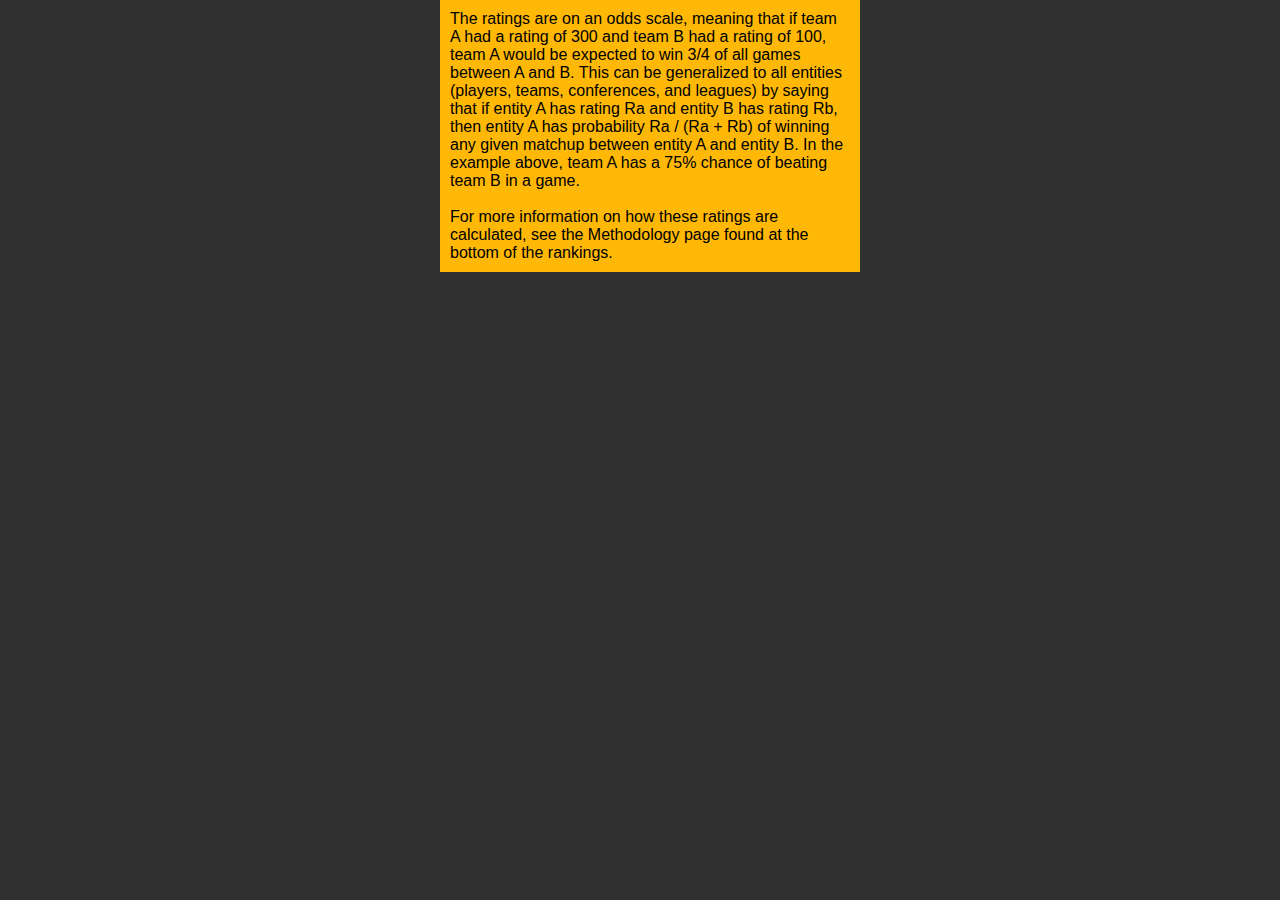
<file: public_html/about_ratings.html>
<html>
<head>
	<link rel="shortcut icon" href="icon3.png" type="image/png">
	<title>About Ratings</title>
	<!-- TODO: Meta -->
	<meta charset="UTF-8">
	<link rel="stylesheet" type="text/css" href="styles.css" />
	<script>
	  (function(i,s,o,g,r,a,m){i['GoogleAnalyticsObject']=r;i[r]=i[r]||function(){
	  (i[r].q=i[r].q||[]).push(arguments)},i[r].l=1*new Date();a=s.createElement(o),
	  m=s.getElementsByTagName(o)[0];a.async=1;a.src=g;m.parentNode.insertBefore(a,m)
	  })(window,document,'script','//www.google-analytics.com/analytics.js','ga');
	  ga('create', 'UA-48515854-1', 'mtubroomballstats.com');
	  ga('send', 'pageview');

	</script>
	<script src="scripts.js"></script>
</head>

<body>
	<div id="page_container" style="width:400px; height:100%;">
			
		<!-- Page Content -->
		<div id="page_content">
			The ratings are on an odds scale, meaning that if team A had a
			rating of 300 and team B had a rating of 100, team A would be
			expected to win 3/4 of all games between A and B. This can be
			generalized to all entities (players, teams, conferences, and
			leagues) by saying that if entity A has rating Ra and entity B has
			rating Rb, then entity A has probability Ra / (Ra + Rb) of winning
			any given matchup between entity A and entity B. In the example
			above, team A has a 75% chance of beating team B in a game.
			<br /><br />
			For more information on how these ratings are calculated, see the
			Methodology page found at the bottom of the rankings.
		</div>
	</div>
</body>

</html>
</file>
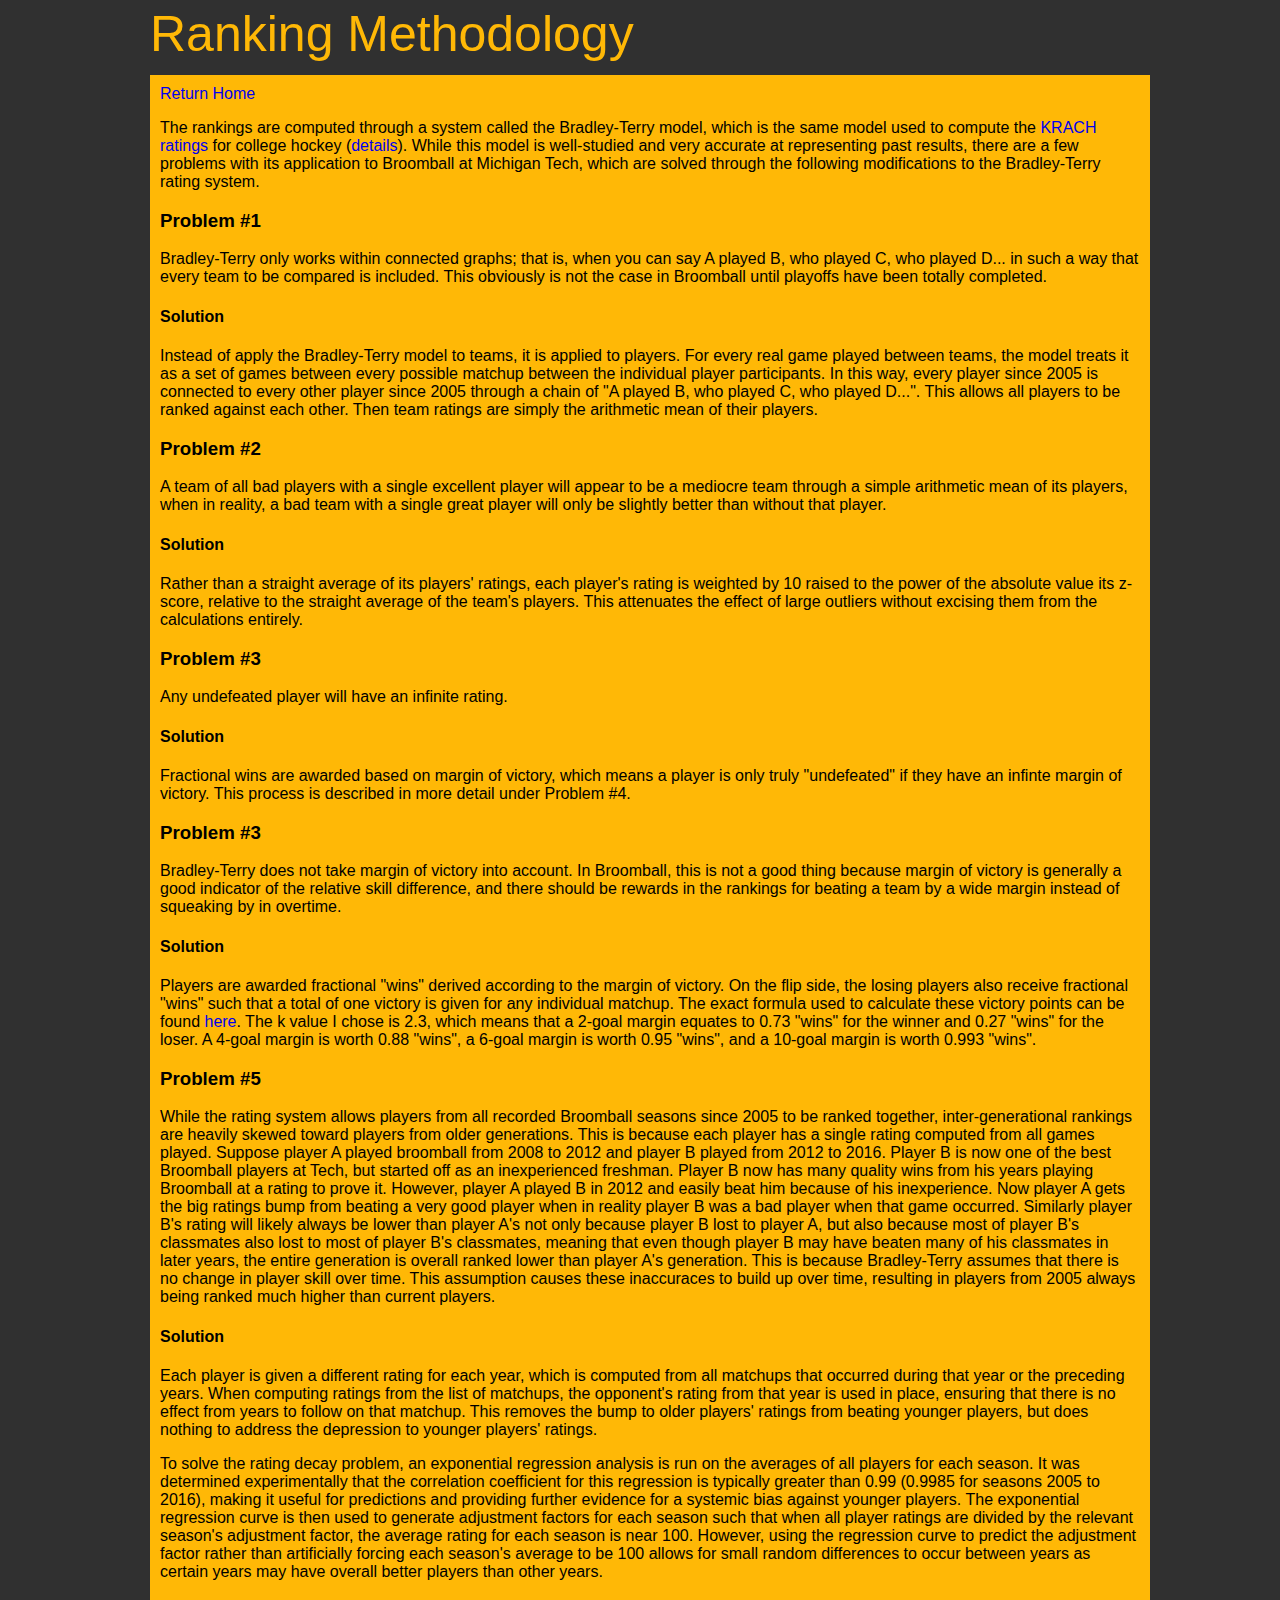
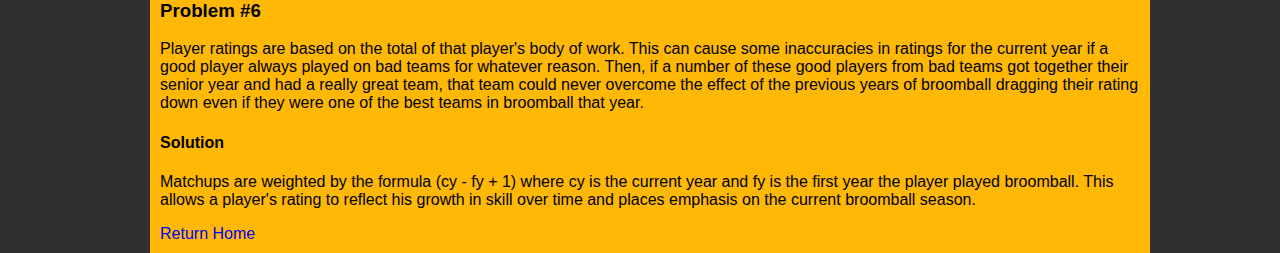
<file: public_html/methodology.html>
<html>
<head>
	<link rel="shortcut icon" href="icon3.png" type="image/png">
	<title>Ranking Methodology</title>
	<!-- TODO: Meta -->
	<meta charset="UTF-8">
	<link rel="stylesheet" type="text/css" href="styles.css" />
	<script>
	  (function(i,s,o,g,r,a,m){i['GoogleAnalyticsObject']=r;i[r]=i[r]||function(){
	  (i[r].q=i[r].q||[]).push(arguments)},i[r].l=1*new Date();a=s.createElement(o),
	  m=s.getElementsByTagName(o)[0];a.async=1;a.src=g;m.parentNode.insertBefore(a,m)
	  })(window,document,'script','//www.google-analytics.com/analytics.js','ga');
	  ga('create', 'UA-48515854-1', 'mtubroomballstats.com');
	  ga('send', 'pageview');

	</script>
	<script src="scripts.js"></script>
</head>

<body>
	<div id="page_container">
		<div id="page_header">
			<div id="logo">
				<a href="index.py" id="templogo">Ranking Methodology</a>
			</div>
		</div>
			
		<!-- Page Content -->
		<div id="page_content">
			<a href="index.py">Return Home</a>
			<p>
			The rankings are computed through a system called the Bradley-Terry
			model, which is the same model used to compute the
			<a href="http://www.collegehockeynews.com/info/?d=krach">KRACH
			ratings</a> for college hockey
			(<a href="http://elynah.com/tbrw/tbrw.cgi?krach">details</a>). While
			this model is well-studied and very accurate at representing past
			results, there are a few problems with its application to Broomball
			at Michigan Tech, which are solved through the following
			modifications to the Bradley-Terry rating system.
			</p>

			<h3>Problem #1</h3>
			<p>
			Bradley-Terry only works within connected graphs; that is, when
			you can say A played B, who played C, who played D... in such a way
			that every team to be compared is included. This obviously is not
			the case in Broomball until playoffs have been totally completed.
			</p>

			<h4>Solution</h4>
			<p>
			Instead of apply the Bradley-Terry model to teams, it is applied to
			players. For every real game played between teams, the model treats
			it as a set of games between every possible matchup between the
			individual player participants. In this way, every player since 2005
			is connected to every other player since 2005 through a chain of "A
			played B, who played C, who played D...". This allows all players to
			be ranked against each other. Then team ratings are simply the
			arithmetic mean of their players.
			</p>

			<h3>Problem #2</h3>
			<p>
			A team of all bad players with a single excellent player will appear
			to be a mediocre team through a simple arithmetic mean of its
			players, when in reality, a bad team with a single great player will
			only be slightly better than without that player.
			</p>

			<h4>Solution</h4>
			<p>
			Rather than a straight average of its players' ratings, each
			player's rating is weighted by 10 raised to the power of the
			absolute value its z-score, relative to the straight average of the
			team's players. This attenuates the effect of large outliers without
			excising them from the calculations entirely.
			</p>

			<h3>Problem #3</h3>
			<p>
			Any undefeated player will have an infinite rating.
			</p>

			<h4>Solution</h4>
			<p>
			Fractional wins are awarded based on margin of victory, which means
			a player is only truly "undefeated" if they have an infinte margin
			of victory. This process is described in more detail under
			Problem #4.
			</p>

			<h3>Problem #3</h3>
			<p>
			Bradley-Terry does not take margin of victory into account. In
			Broomball, this is not a good thing because margin of victory is
			generally a good indicator of the relative skill difference, and
			there should be rewards in the rankings for beating a team by a wide
			margin instead of squeaking by in overtime.
			</p>

			<h4>Solution</h4>
			<p>
			Players are awarded fractional "wins" derived according to the
			margin of victory. On the flip side, the losing players also receive
			fractional "wins" such that a total of one victory is given for any
			individual matchup. The exact formula used to calculate these
			victory points can be found
			<a href="http://www.theonlycolors.com/2010/6/9/1508422/margin-aware-bradley-terry-yet">
			here</a>. The k value I chose is 2.3, which means that a 2-goal
			margin equates to 0.73 "wins" for the winner and 0.27 "wins" for the
			loser. A 4-goal margin is worth 0.88 "wins", a 6-goal margin is
			worth 0.95 "wins", and a 10-goal margin is worth 0.993 "wins".
			</p>

			<h3>Problem #5</h3>
			<p>
			While the rating system allows players from all recorded Broomball
			seasons since 2005 to be ranked together, inter-generational
			rankings are heavily skewed toward players from older generations.
			This is because each player has a single rating computed from all
			games played. Suppose player A played broomball from 2008 to 2012
			and player B played from 2012 to 2016. Player B is now one of the
			best Broomball players at Tech, but started off as an inexperienced
			freshman. Player B now has many quality wins from his years playing
			Broomball at a rating to prove it. However, player A played B in
			2012 and easily beat him because of his inexperience. Now player A
			gets the big ratings bump from beating a very good player when in
			reality player B was a bad player when that game occurred. Similarly
			player B's rating will likely always be lower than player A's
			not only because player B lost to player A, but also because most of
			player B's classmates also lost to most of player B's classmates,
			meaning that even though player B may have beaten many of his
			classmates in later years, the entire generation is overall ranked
			lower than player A's generation. This is because Bradley-Terry
			assumes that there is no change in player skill over time. This
			assumption causes these inaccuraces to build up over time, resulting
			in players from 2005 always being ranked much higher than current
			players.
			</p>

			<h4>Solution</h4>
			<p>
			Each player is given a different rating for each year, which is 
			computed from all matchups that occurred during that year or the
			preceding years. When computing ratings from the list of matchups,
			the opponent's rating from that year is used in place, ensuring that
			there is no effect from years to follow on that matchup. This
			removes the bump to older players' ratings from beating younger
			players, but does nothing to address the depression to younger
			players' ratings.
			</p>
			<p>
			To solve the rating decay problem, an exponential regression
			analysis is run on the averages of all players for each season. It
			was determined experimentally that the correlation coefficient for
			this regression is typically greater than 0.99 (0.9985 for seasons
			2005 to 2016), making it useful for predictions and providing
			further evidence for a systemic bias against younger players. The
			exponential regression curve is then used to generate adjustment
			factors for each season such that when all player ratings are
			divided by the relevant season's adjustment factor, the average 
			rating for each season is near 100. However, using the regression
			curve to predict the adjustment factor rather than artificially
			forcing each season's average to be 100 allows for small random
			differences to occur between years as certain years may have overall
			better players than other years.
			</p>

			<h3>Problem #6</h3>
			<p>
			Player ratings are based on the total of that player's body of work.
			This can cause some inaccuracies in ratings for the current year if
			a good player always played on bad teams for whatever reason. Then,
			if a number of these good players from bad teams got together their
			senior year and had a really great team, that team could never
			overcome the effect of the previous years of broomball dragging
			their rating down even if they were one of the best teams in
			broomball that year.
			</p>

			<h4>Solution</h4>
			<p>
			Matchups are weighted by the formula (cy - fy + 1) where cy is the
			current year and fy is the first year the player played broomball.
			This allows a player's rating to reflect his growth in skill over
			time and places emphasis on the current broomball season.
			</p>
			<a href="index.py">Return Home</a>
		</div>
	</div>
</body>

</html>
</file>
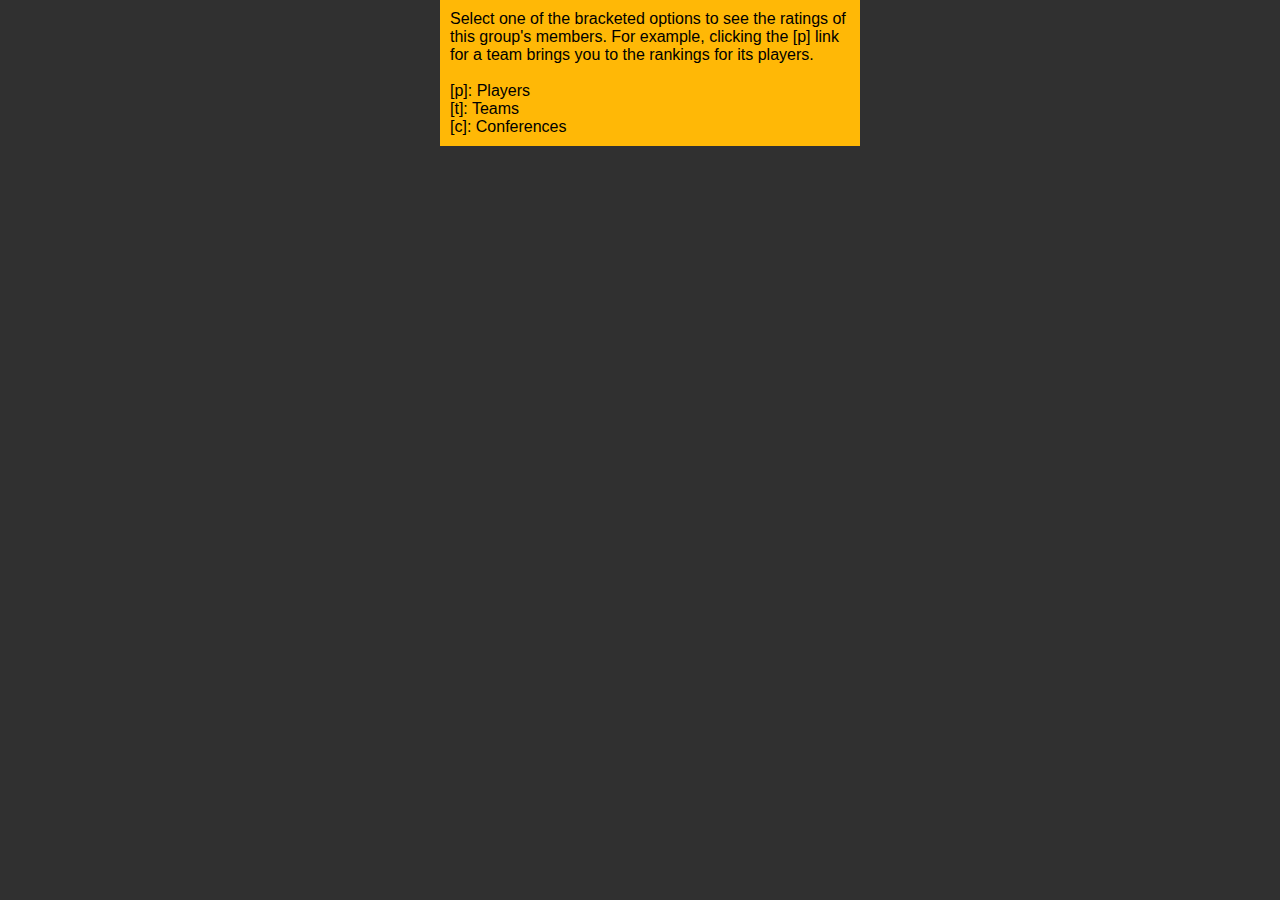
<file: public_html/ratings_breakdown.html>
<html>
<head>
	<link rel="shortcut icon" href="icon3.png" type="image/png">
	<title>Rating Breakdowns</title>
	<!-- TODO: Meta -->
	<meta charset="UTF-8">
	<link rel="stylesheet" type="text/css" href="styles.css" />
	<script>
	  (function(i,s,o,g,r,a,m){i['GoogleAnalyticsObject']=r;i[r]=i[r]||function(){
	  (i[r].q=i[r].q||[]).push(arguments)},i[r].l=1*new Date();a=s.createElement(o),
	  m=s.getElementsByTagName(o)[0];a.async=1;a.src=g;m.parentNode.insertBefore(a,m)
	  })(window,document,'script','//www.google-analytics.com/analytics.js','ga');
	  ga('create', 'UA-48515854-1', 'mtubroomballstats.com');
	  ga('send', 'pageview');

	</script>
	<script src="scripts.js"></script>
</head>

<body>
	<div id="page_container" style="width:400px; height:100%;">
			
		<!-- Page Content -->
		<div id="page_content">
			Select one of the bracketed options to see the ratings of this
			group's members. For example, clicking the [p] link for a team
			brings you to the rankings for its players.
			<br /><br />
			[p]: Players<br />
			[t]: Teams<br />
			[c]: Conferences<br />
		</div>
	</div>
</body>

</html>
</file>
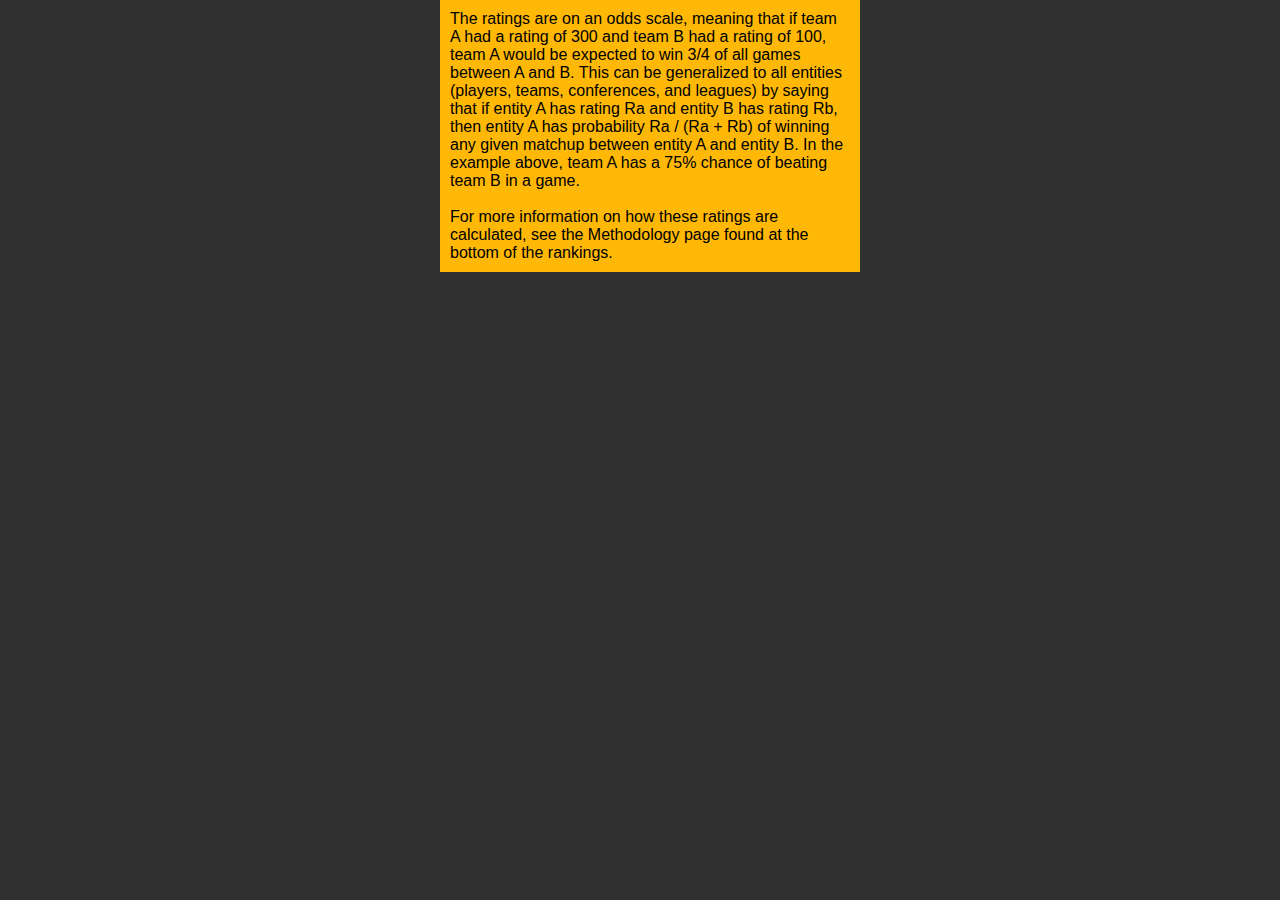
<file: public_html/dev/about_ratings.html>
<html>
<head>
	<link rel="shortcut icon" href="icon3.png" type="image/png">
	<title>Ranking Methodology</title>
	<!-- TODO: Meta -->
	<meta charset="UTF-8">
	<link rel="stylesheet" type="text/css" href="styles.css" />
	<script>
	  (function(i,s,o,g,r,a,m){i['GoogleAnalyticsObject']=r;i[r]=i[r]||function(){
	  (i[r].q=i[r].q||[]).push(arguments)},i[r].l=1*new Date();a=s.createElement(o),
	  m=s.getElementsByTagName(o)[0];a.async=1;a.src=g;m.parentNode.insertBefore(a,m)
	  })(window,document,'script','//www.google-analytics.com/analytics.js','ga');
	  ga('create', 'UA-48515854-1', 'mtubroomballstats.com');
	  ga('send', 'pageview');

	</script>
	<script src="scripts.js"></script>
</head>

<body>
	<div id="page_container" style="width:400px; height:100%;">
			
		<!-- Page Content -->
		<div id="page_content">
			The ratings are on an odds scale, meaning that if team A had a
			rating of 300 and team B had a rating of 100, team A would be
			expected to win 3/4 of all games between A and B. This can be
			generalized to all entities (players, teams, conferences, and
			leagues) by saying that if entity A has rating Ra and entity B has
			rating Rb, then entity A has probability Ra / (Ra + Rb) of winning
			any given matchup between entity A and entity B. In the example
			above, team A has a 75% chance of beating team B in a game.
			<br /><br />
			For more information on how these ratings are calculated, see the
			Methodology page found at the bottom of the rankings.
		</div>
	</div>
</body>

</html>
</file>
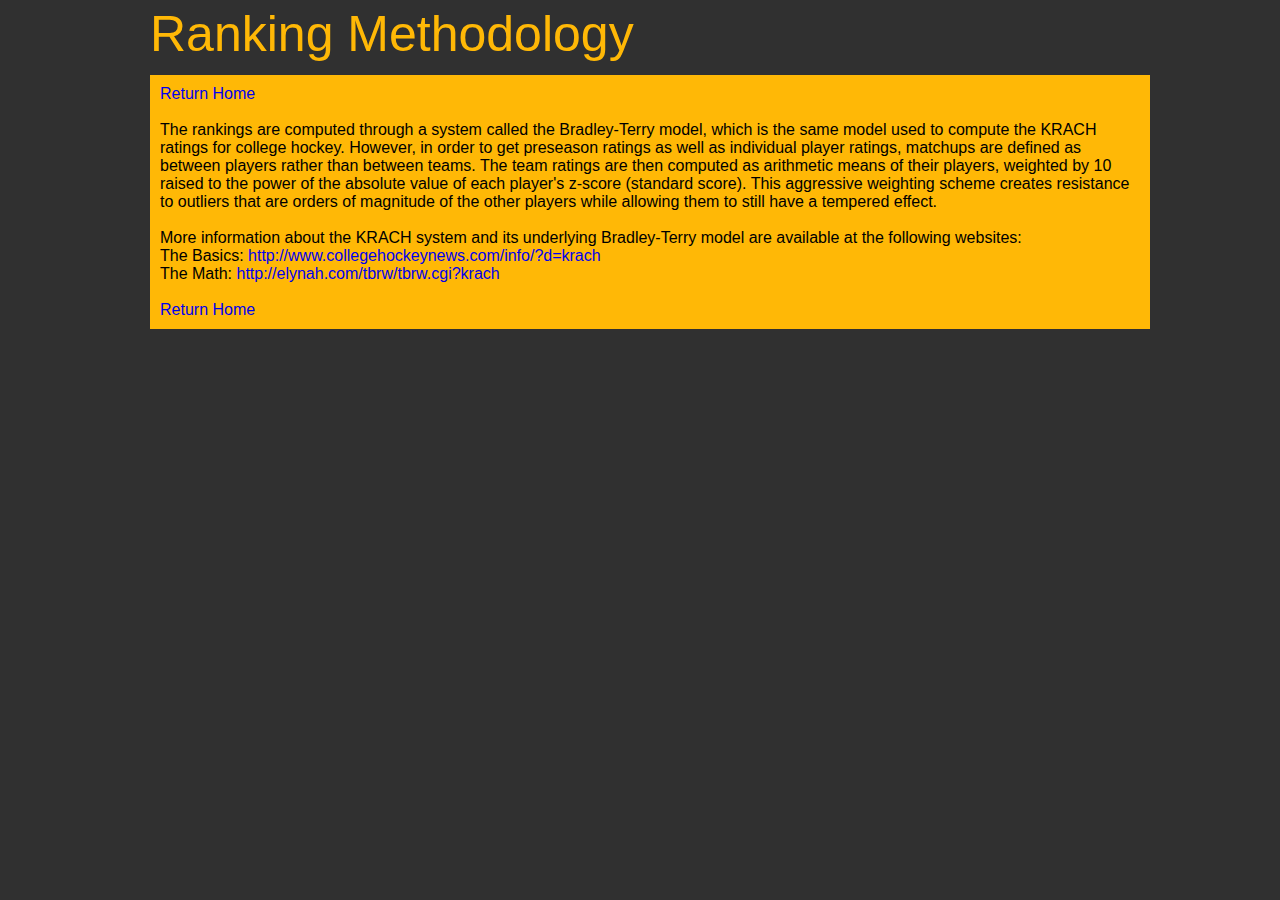
<file: public_html/dev/methodology.html>
<html>
<head>
	<link rel="shortcut icon" href="icon3.png" type="image/png">
	<title>Ranking Methodology</title>
	<!-- TODO: Meta -->
	<meta charset="UTF-8">
	<link rel="stylesheet" type="text/css" href="styles.css" />
	<script>
	  (function(i,s,o,g,r,a,m){i['GoogleAnalyticsObject']=r;i[r]=i[r]||function(){
	  (i[r].q=i[r].q||[]).push(arguments)},i[r].l=1*new Date();a=s.createElement(o),
	  m=s.getElementsByTagName(o)[0];a.async=1;a.src=g;m.parentNode.insertBefore(a,m)
	  })(window,document,'script','//www.google-analytics.com/analytics.js','ga');
	  ga('create', 'UA-48515854-1', 'mtubroomballstats.com');
	  ga('send', 'pageview');

	</script>
	<script src="scripts.js"></script>
</head>

<body>
	<div id="page_container">
		<div id="page_header">
			<div id="logo">
				<a href="index.py" id="templogo">Ranking Methodology</a>
			</div>
		</div>
			
		<!-- Page Content -->
		<div id="page_content">
			<a href="index.py">Return Home</a>
			<br /><br />
			The rankings are computed through a system called the Bradley-Terry
			model, which is the same model used to compute the KRACH ratings
			for college hockey. However, in order to get preseason ratings as
			well as individual player ratings, matchups are defined as between
			players rather than between teams. The team ratings are then
			computed as arithmetic means of their players, weighted by 10
			raised to the power of the absolute value of each player's z-score
			(standard score). This aggressive weighting scheme creates
			resistance to outliers that are orders of magnitude of the other
			players while allowing them to still have a tempered effect.
			<br /><br />
			More information about the KRACH system and its underlying
			Bradley-Terry model are available at the following websites:
			<br />
			The Basics: <a href="http://www.collegehockeynews.com/info/?d=krach">http://www.collegehockeynews.com/info/?d=krach</a><br />
			The Math: <a href="http://elynah.com/tbrw/tbrw.cgi?krach">http://elynah.com/tbrw/tbrw.cgi?krach</a>
			<br /><br />
			<a href="index.py">Return Home</a>
		</div>
	</div>
</body>

</html>
</file>
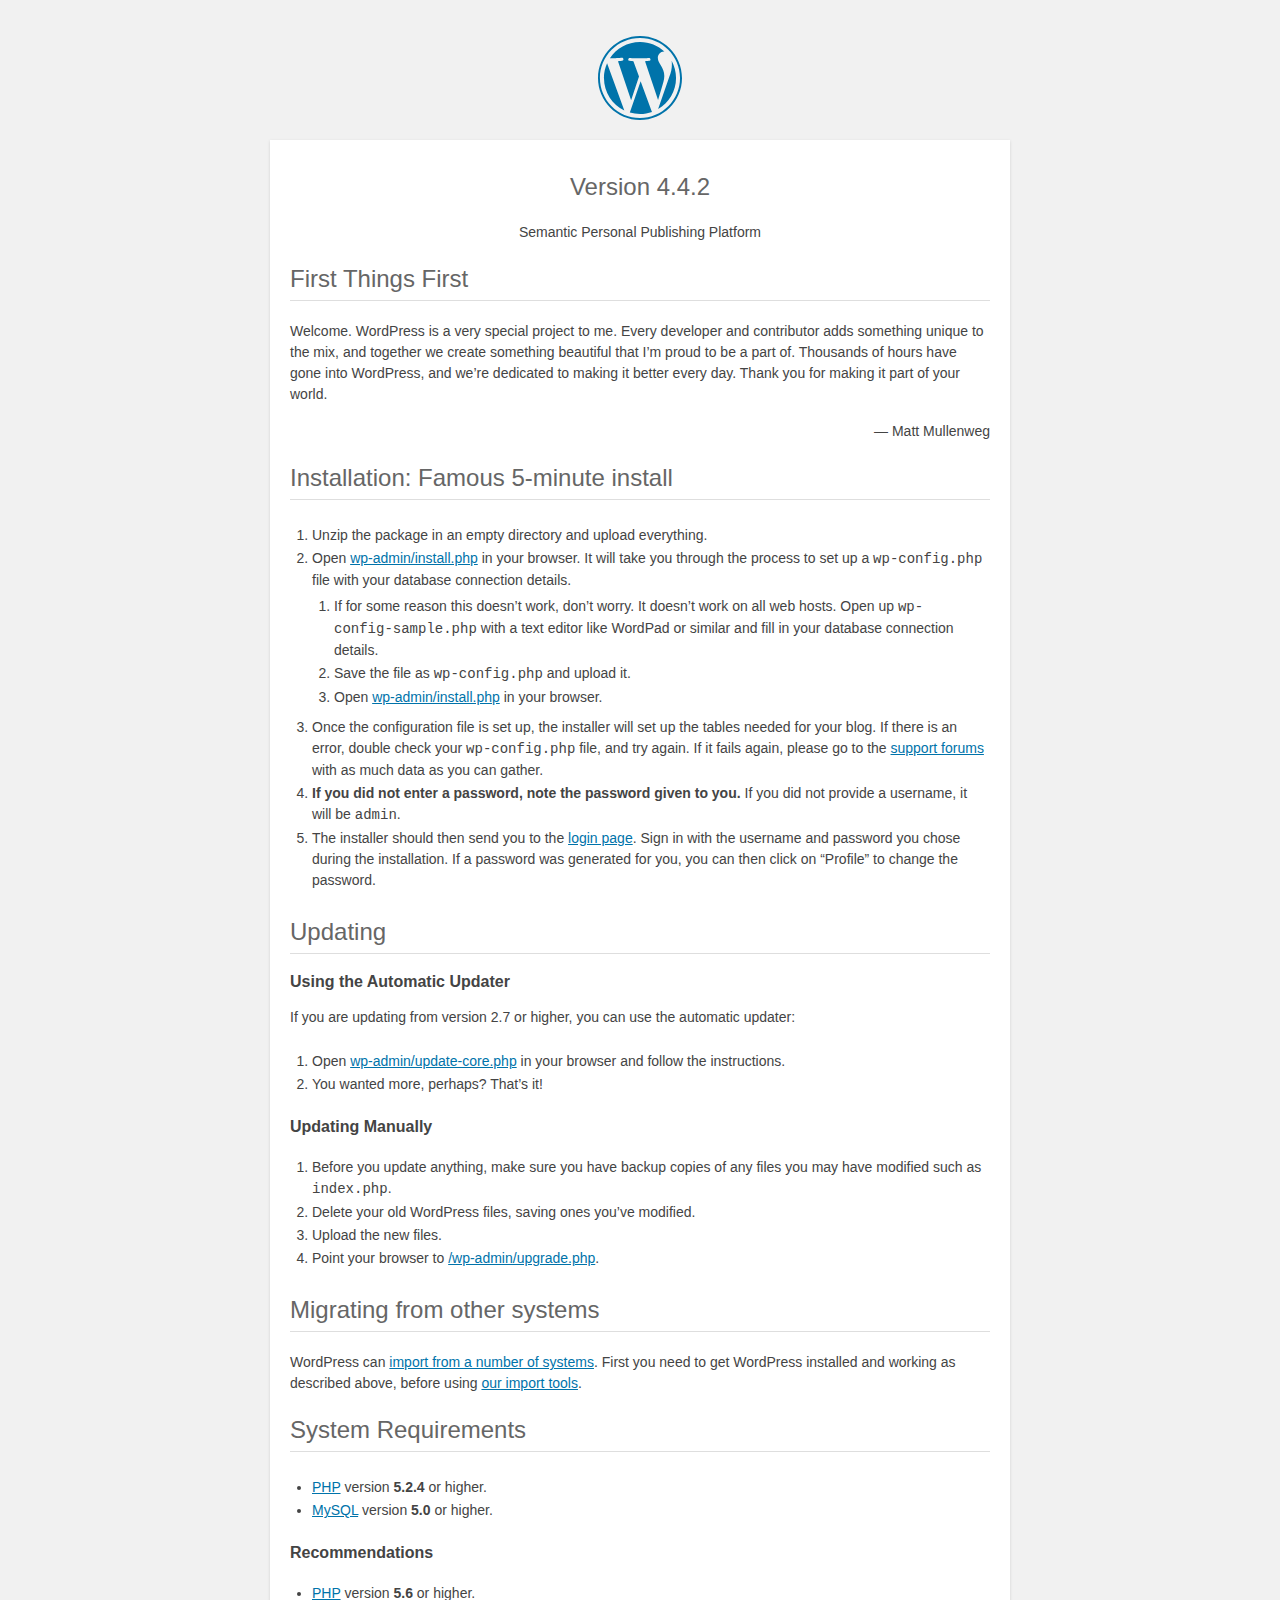
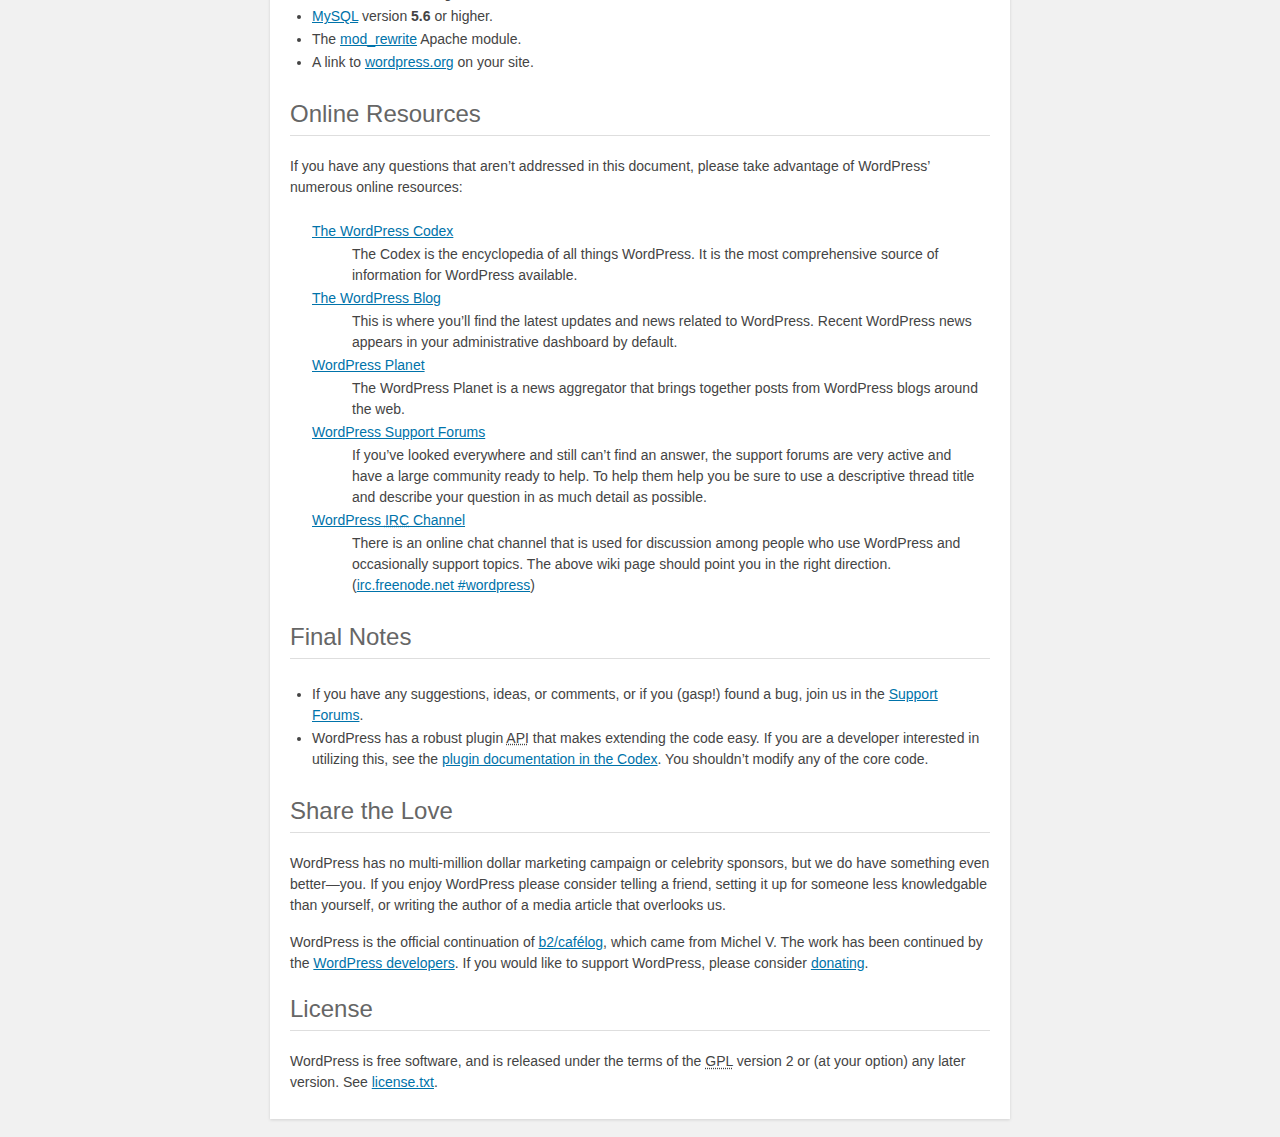
<file: public_html/willweaver.net/readme.html>
<!DOCTYPE html>
<html>
<head>
	<meta name="viewport" content="width=device-width" />
	<meta http-equiv="Content-Type" content="text/html; charset=utf-8" />
	<title>WordPress &#8250; ReadMe</title>
	<link rel="stylesheet" href="wp-admin/css/install.css?ver=20100228" type="text/css" />
</head>
<body>
<h1 id="logo">
	<a href="https://wordpress.org/"><img alt="WordPress" src="wp-admin/images/wordpress-logo.png" /></a>
	<br /> Version 4.4.2
</h1>
<p style="text-align: center">Semantic Personal Publishing Platform</p>

<h2>First Things First</h2>
<p>Welcome. WordPress is a very special project to me. Every developer and contributor adds something unique to the mix, and together we create something beautiful that I&#8217;m proud to be a part of. Thousands of hours have gone into WordPress, and we&#8217;re dedicated to making it better every day. Thank you for making it part of your world.</p>
<p style="text-align: right">&#8212; Matt Mullenweg</p>

<h2>Installation: Famous 5-minute install</h2>
<ol>
	<li>Unzip the package in an empty directory and upload everything.</li>
	<li>Open <span class="file"><a href="wp-admin/install.php">wp-admin/install.php</a></span> in your browser. It will take you through the process to set up a <code>wp-config.php</code> file with your database connection details.
		<ol>
			<li>If for some reason this doesn&#8217;t work, don&#8217;t worry. It doesn&#8217;t work on all web hosts. Open up <code>wp-config-sample.php</code> with a text editor like WordPad or similar and fill in your database connection details.</li>
			<li>Save the file as <code>wp-config.php</code> and upload it.</li>
			<li>Open <span class="file"><a href="wp-admin/install.php">wp-admin/install.php</a></span> in your browser.</li>
		</ol>
	</li>
	<li>Once the configuration file is set up, the installer will set up the tables needed for your blog. If there is an error, double check your <code>wp-config.php</code> file, and try again. If it fails again, please go to the <a href="https://wordpress.org/support/" title="WordPress support">support forums</a> with as much data as you can gather.</li>
	<li><strong>If you did not enter a password, note the password given to you.</strong> If you did not provide a username, it will be <code>admin</code>.</li>
	<li>The installer should then send you to the <a href="wp-login.php">login page</a>. Sign in with the username and password you chose during the installation. If a password was generated for you, you can then click on &#8220;Profile&#8221; to change the password.</li>
</ol>

<h2>Updating</h2>
<h3>Using the Automatic Updater</h3>
<p>If you are updating from version 2.7 or higher, you can use the automatic updater:</p>
<ol>
	<li>Open <span class="file"><a href="wp-admin/update-core.php">wp-admin/update-core.php</a></span> in your browser and follow the instructions.</li>
	<li>You wanted more, perhaps? That&#8217;s it!</li>
</ol>

<h3>Updating Manually</h3>
<ol>
	<li>Before you update anything, make sure you have backup copies of any files you may have modified such as <code>index.php</code>.</li>
	<li>Delete your old WordPress files, saving ones you&#8217;ve modified.</li>
	<li>Upload the new files.</li>
	<li>Point your browser to <span class="file"><a href="wp-admin/upgrade.php">/wp-admin/upgrade.php</a>.</span></li>
</ol>

<h2>Migrating from other systems</h2>
<p>WordPress can <a href="https://codex.wordpress.org/Importing_Content">import from a number of systems</a>. First you need to get WordPress installed and working as described above, before using <a href="wp-admin/import.php" title="Import to WordPress">our import tools</a>.</p>

<h2>System Requirements</h2>
<ul>
	<li><a href="http://php.net/">PHP</a> version <strong>5.2.4</strong> or higher.</li>
	<li><a href="http://www.mysql.com/">MySQL</a> version <strong>5.0</strong> or higher.</li>
</ul>

<h3>Recommendations</h3>
<ul>
	<li><a href="http://php.net/">PHP</a> version <strong>5.6</strong> or higher.</li>
	<li><a href="http://www.mysql.com/">MySQL</a> version <strong>5.6</strong> or higher.</li>
	<li>The <a href="http://httpd.apache.org/docs/2.2/mod/mod_rewrite.html">mod_rewrite</a> Apache module.</li>
	<li>A link to <a href="https://wordpress.org/">wordpress.org</a> on your site.</li>
</ul>

<h2>Online Resources</h2>
<p>If you have any questions that aren&#8217;t addressed in this document, please take advantage of WordPress&#8217; numerous online resources:</p>
<dl>
	<dt><a href="https://codex.wordpress.org/">The WordPress Codex</a></dt>
		<dd>The Codex is the encyclopedia of all things WordPress. It is the most comprehensive source of information for WordPress available.</dd>
	<dt><a href="https://wordpress.org/news/">The WordPress Blog</a></dt>
		<dd>This is where you&#8217;ll find the latest updates and news related to WordPress. Recent WordPress news appears in your administrative dashboard by default.</dd>
	<dt><a href="https://planet.wordpress.org/">WordPress Planet</a></dt>
		<dd>The WordPress Planet is a news aggregator that brings together posts from WordPress blogs around the web.</dd>
	<dt><a href="https://wordpress.org/support/">WordPress Support Forums</a></dt>
		<dd>If you&#8217;ve looked everywhere and still can&#8217;t find an answer, the support forums are very active and have a large community ready to help. To help them help you be sure to use a descriptive thread title and describe your question in as much detail as possible.</dd>
	<dt><a href="https://codex.wordpress.org/IRC">WordPress <abbr title="Internet Relay Chat">IRC</abbr> Channel</a></dt>
		<dd>There is an online chat channel that is used for discussion among people who use WordPress and occasionally support topics. The above wiki page should point you in the right direction. (<a href="irc://irc.freenode.net/wordpress">irc.freenode.net #wordpress</a>)</dd>
</dl>

<h2>Final Notes</h2>
<ul>
	<li>If you have any suggestions, ideas, or comments, or if you (gasp!) found a bug, join us in the <a href="https://wordpress.org/support/">Support Forums</a>.</li>
	<li>WordPress has a robust plugin <abbr title="application programming interface">API</abbr> that makes extending the code easy. If you are a developer interested in utilizing this, see the <a href="https://codex.wordpress.org/Plugin_API" title="WordPress plugin API">plugin documentation in the Codex</a>. You shouldn&#8217;t modify any of the core code.</li>
</ul>

<h2>Share the Love</h2>
<p>WordPress has no multi-million dollar marketing campaign or celebrity sponsors, but we do have something even better&#8212;you. If you enjoy WordPress please consider telling a friend, setting it up for someone less knowledgable than yourself, or writing the author of a media article that overlooks us.</p>

<p>WordPress is the official continuation of <a href="http://cafelog.com/">b2/caf&#233;log</a>, which came from Michel V. The work has been continued by the <a href="https://wordpress.org/about/">WordPress developers</a>. If you would like to support WordPress, please consider <a href="https://wordpress.org/donate/" title="Donate to WordPress">donating</a>.</p>

<h2>License</h2>
<p>WordPress is free software, and is released under the terms of the <abbr title="GNU General Public License">GPL</abbr> version 2 or (at your option) any later version. See <a href="license.txt">license.txt</a>.</p>

</body>
</html>
</file>
<file: public_html/styles.css>
body {
	margin: 0px;
	background: #303030;
}

#page_container {
	width: 980px;
	height: 100%;
	margin: auto;
}

#page_header {
	position: relative;
	width: 100%;
	height: 75px;
}

#logo {
	position: relative;
	left: 0px;
	top: 5px;
	height: 75px;
}

#templogo {
	font-size: 50px;
	font-family: verdana, helvetic, arial, sans-serif;
	color: #ffb806;
}

#top_menu_bar {
	position: relative;
	left: 0px;
	top: 0px;
	background: #d0d0d0;
	color: #000000;
	height: 30px;
	text-align: center;
	font-family: verdana, helvetic, arial, sans-serif;
	font-size: 16px;
}

a {
	text-decoration: none;
}

a.menu_option {
	position: relative;
	padding-left: 80px;
	padding-right: 80px;
	padding-top: 6px;
	padding-bottom: 6px;
	top: 6px;
	color: #000000;
	font-family: verdana, helvetica, arial, sans-serif;
}

div.sub_menu_bar {
	position: relative;
	left: 0px;
	width: 100%;
	top: 0px;
	height: 30px;
	text-align: center;
	font-family: verdana, helvetic, arial, sans-serif;
	font-size: 16px;
	background: #202020;
}

a.sub_menu_option {
	position: relative;
	padding-left: 76px;
	padding-right: 76px;
	top: 6px;
	color: #d0d0d0;
	font-family: verdana, helvetica, arial, sans-serif;
}

#page_content {
	position: relative;
	background: #ffb806;
	width: 100%;
	top: 0px;
	margin: auto;
	padding: 10px;
	font-family: verdana, helvetica, arial, sans-serif;
}

#limit {
	position: relative;
}

span.filter_menu {
	padding-left: 5px;
	padding-right: 5px;
}

#rankings {
	position: relative;
	width: 100%;
	margin: auto;
	border: 1px solid black;
	border-spacing: 0px;
	border-collapse: collapse;
}

th {
	background: #c0c0c0;
	border: none;
	text-align: left;
	padding-left: 5px;
	padding-right: 5px;
	padding-top: 5px;
	padding-bottom: 5px;
}

th.stats_cell {
	padding-left: 20px;
}

th.rank_cell {
	text-align: center;
}

tr {
	background: #e0e0e0
}

tr.altrow {
	background: #d4d4d4;
}

tr.inplayoffrow {
	background: #ff5252;
}

tr.outplayoffrow {
	background: #ffadad;
}

td {
	border: none;
	padding-left: 5px;
	padding-right: 5px;
	padding-top: 5px;
	padding-bottom: 5px;
}

td.rank_cell {
	text-align: right;
}

td.name_cell {
	text-align: left;
}

td.stats_cell {
	padding-left: 20px;
}

a.name_cell {
	color: #000000
}

#page_footer {
	height: 30px;
	word-spacing: 100px;
	text-align: center;
	font-size: 18px;
	padding-top: 5px;
	color: #d0d0d0
}

a.footer {
	text-decoration: underline;
	color: #d0d0d0
}
</file>
<file: public_html/dev/styles.css>
body {
	margin: 0px;
	background: #303030;
}

#page_container {
	width: 980px;
	height: 100%;
	margin: auto;
}

#page_header {
	position: relative;
	width: 100%;
	height: 75px;
}

#logo {
	position: relative;
	left: 0px;
	top: 5px;
	height: 75px;
}

#templogo {
	font-size: 50px;
	font-family: verdana, helvetic, arial, sans-serif;
	color: #ffb806;
}

#top_menu_bar {
	position: relative;
	left: 0px;
	top: 0px;
	background: #d0d0d0;
	color: #000000;
	height: 30px;
	text-align: center;
	font-family: verdana, helvetic, arial, sans-serif;
	font-size: 16px;
}

a {
	text-decoration: none;
}

a.menu_option {
	position: relative;
	padding-left: 80px;
	padding-right: 80px;
	padding-top: 6px;
	padding-bottom: 6px;
	top: 6px;
	color: #000000;
	font-family: verdana, helvetica, arial, sans-serif;
}

div.sub_menu_bar {
	position: relative;
	left: 0px;
	width: 100%;
	top: 0px;
	height: 30px;
	text-align: center;
	font-family: verdana, helvetic, arial, sans-serif;
	font-size: 16px;
	background: #202020;
}

a.sub_menu_option {
	position: relative;
	padding-left: 76px;
	padding-right: 76px;
	top: 6px;
	color: #d0d0d0;
	font-family: verdana, helvetica, arial, sans-serif;
}

#page_content {
	position: relative;
	background: #ffb806;
	width: 100%;
	top: 0px;
	margin: auto;
	padding: 10px;
	font-family: verdana, helvetica, arial, sans-serif;
}

#limit {
	position: relative;
}

span.filter_menu {
	padding-left: 5px;
	padding-right: 5px;
}

#rankings {
	position: relative;
	width: 100%;
	margin: auto;
	border: 1px solid black;
	border-spacing: 0px;
	border-collapse: collapse;
}

th {
	background: #c0c0c0;
	border: none;
	text-align: left;
	padding-left: 5px;
	padding-right: 5px;
	padding-top: 5px;
	padding-bottom: 5px;
}

th.stats_cell {
	padding-left: 20px;
}

th.rank_cell {
	text-align: center;
}

tr {
	background: #e0e0e0
}

tr.altrow {
	background: #d4d4d4;
}

tr.inplayoffrow {
	background: #ff5252;
}

tr.outplayoffrow {
	background: #ffadad;
}

td {
	border: none;
	padding-left: 5px;
	padding-right: 5px;
	padding-top: 5px;
	padding-bottom: 5px;
}

td.rank_cell {
	text-align: right;
}

td.name_cell {
	text-align: left;
}

td.stats_cell {
	padding-left: 20px;
}

a.name_cell {
	color: #000000
}

#page_footer {
	height: 30px;
	word-spacing: 100px;
	text-align: center;
	font-size: 18px;
	padding-top: 5px;
	color: #d0d0d0
}

a.footer {
	text-decoration: underline;
	color: #d0d0d0
}
</file>
<file: public_html/willweaver.net/wp-admin/css/install.css>
html {
	background: #f1f1f1;
	margin: 0 20px;
}

body {
	background: #fff;
	color: #444;
	font-family: "Open Sans", sans-serif;
	margin: 140px auto 25px;
	padding: 20px 20px 10px 20px;
	max-width: 700px;
	-webkit-font-smoothing: subpixel-antialiased;
	-webkit-box-shadow: 0 1px 3px rgba(0,0,0,0.13);
	box-shadow: 0 1px 3px rgba(0,0,0,0.13);
}

a {
	color: #0073aa;
}

a:hover,
a:active {
	color: #00a0d2;
}

a:focus {
	color: #124964;
	-webkit-box-shadow:
		0 0 0 1px #5b9dd9,
		0 0 2px 1px rgba(30, 140, 190, .8);
	box-shadow:
		0 0 0 1px #5b9dd9,
		0 0 2px 1px rgba(30, 140, 190, .8);
}

.ie8 a:focus {
	outline: #5b9dd9 solid 1px;
}

h1, h2 {
	border-bottom: 1px solid #dedede;
	clear: both;
	color: #666;
	font-size: 24px;
	padding: 0;
	padding-bottom: 7px;
	font-weight: normal;
}

h3 {
	font-size: 16px;
}

p, li, dd, dt {
	padding-bottom: 2px;
	font-size: 14px;
	line-height: 1.5;
}

code, .code {
	font-family: Consolas, Monaco, monospace;
}

ul, ol, dl {
	padding: 5px 5px 5px 22px;
}

a img {
	border:0
}
abbr {
	border: 0;
	font-variant: normal;
}

fieldset {
	border: 0;
	padding: 0;
	margin: 0;
}

label {
	cursor: pointer;
}

#logo {
	margin: 6px 0 14px 0;
	padding: 0 0 7px 0;
	border-bottom: none;
	text-align:center
}
#logo a {
	background-image: url(../images/w-logo-blue.png?ver=20131202);
	background-image: none, url(../images/wordpress-logo.svg?ver=20131107);
	-webkit-background-size: 84px;
	background-size: 84px;
	background-position: center top;
	background-repeat: no-repeat;
	color: #999;
	height: 84px;
	font-size: 20px;
	font-weight: normal;
	line-height: 1.3em;
	margin: -130px auto 25px;
	padding: 0;
	text-decoration: none;
	width: 84px;
	text-indent: -9999px;
	outline: none;
	overflow: hidden;
	display: block;
}

#logo a:focus {
	-webkit-box-shadow: none;
	box-shadow: none;
}

.step {
	margin: 20px 0 15px;
}
.step, th {
	text-align: left;
	padding: 0;
}
.language-chooser.wp-core-ui .step .button.button-large {
	height: 36px;
	vertical-align: middle;
	font-size: 14px;
}
textarea {
	border: 1px solid #dfdfdf;
	font-family: "Open Sans", sans-serif;
	width: 100%;
	-webkit-box-sizing: border-box;
	-moz-box-sizing: border-box;
	box-sizing: border-box;
}

.form-table {
	border-collapse: collapse;
	margin-top: 1em;
	width: 100%;
}

.form-table td {
	margin-bottom: 9px;
	padding: 10px 20px 10px 0;
	font-size: 14px;
	vertical-align: top
}

.form-table th {
	font-size: 14px;
	text-align: left;
	padding: 10px 20px 10px 0;
	width: 140px;
	vertical-align: top;
}

.form-table code {
	line-height: 18px;
	font-size: 14px;
}

.form-table p {
	margin: 4px 0 0 0;
	font-size: 11px;
}

.form-table input {
	line-height: 20px;
	font-size: 15px;
	padding: 3px 5px;
	border: 1px solid #ddd;
	-webkit-box-shadow: inset 0 1px 2px rgba(0,0,0,0.07);
	box-shadow: inset 0 1px 2px rgba(0,0,0,0.07);
}

input,
submit {
	font-family: "Open Sans", sans-serif;
}

.form-table input[type=text],
.form-table input[type=email],
.form-table input[type=url],
.form-table input[type=password] {
	width: 206px;
}

.form-table th p {
	font-weight: normal;
}

.form-table.install-success th,
.form-table.install-success td {
	vertical-align: middle;
	padding: 16px 20px 16px 0;
}

.form-table.install-success td p {
	margin: 0;
	font-size: 14px;
}

.form-table.install-success td code {
	margin: 0;
	font-size: 18px;
}

#error-page {
	margin-top: 50px;
}

#error-page p {
	font-size: 14px;
	line-height: 18px;
	margin: 25px 0 20px;
}

#error-page code, .code {
	font-family: Consolas, Monaco, monospace;
}

.wp-hide-pw > .dashicons {
	line-height: inherit;
}

#pass-strength-result {
	background-color: #eee;
	border: 1px solid #ddd;
	color: #23282d;
	margin: -2px 5px 5px 0px;
	padding: 3px 5px;
	text-align: center;
	width: 218px;
	-webkit-box-sizing: border-box;
	-moz-box-sizing: border-box;
	box-sizing: border-box;
	opacity: 0;
}

#pass-strength-result.short {
	background-color: #f1adad;
	border-color: #e35b5b;
	opacity: 1;
}

#pass-strength-result.bad {
	background-color: #fbc5a9;
	border-color: #f78b53;
	opacity: 1;
}

#pass-strength-result.good {
	background-color: #ffe399;
	border-color: #ffc733;
	opacity: 1;
}

#pass-strength-result.strong {
	background-color: #c1e1b9;
	border-color: #83c373;
	opacity: 1;
}

#pass1.short, #pass1-text.short {
	border-color: #e35b5b;
}

#pass1.bad, #pass1-text.bad {
	border-color: #f78b53;
}

#pass1.good, #pass1-text.good {
	border-color: #ffc733;
}

#pass1.strong, #pass1-text.strong {
	border-color: #83c373;
}

.pw-weak {
	display: none;
}

.message {
	border: 1px solid #c00;
	padding: 0.5em 0.7em;
	margin: 5px 0 15px;
	background-color: #ffebe8;
}

/* rtl:ignore */
#dbname,
#uname,
#pwd,
#dbhost,
#prefix,
#user_login,
#admin_email,
#pass1,
#pass2 {
	direction: ltr;
}

#pass1-text,
.show-password #pass1 {
	display: none;
}

.show-password #pass1-text
{
	display: inline-block;
}

.form-table span.description.important {
	font-size: 12px;
}


/* localization */
body.rtl,
.rtl textarea,
.rtl input,
.rtl submit {
	font-family: Tahoma, sans-serif;
}

:lang(he-il) body.rtl,
:lang(he-il) .rtl textarea,
:lang(he-il) .rtl input,
:lang(he-il) .rtl submit {
	font-family: Arial, sans-serif;
}

@media only screen and (max-width: 799px) {
	body {
		margin-top: 115px;
	}
	#logo a {
		margin: -125px auto 30px;
	}
}

@media screen and ( max-width: 782px ) {

	.form-table {
		margin-top: 0;
	}

	.form-table th,
	.form-table td {
		display: block;
		width: auto;
		vertical-align: middle;
	}

	.form-table th {
		padding: 20px 0 0;
	}

	.form-table td {
		padding: 5px 0;
		border: 0;
		margin: 0;
	}

	textarea,
	input {
		font-size: 16px;
	}

	.form-table td input[type="text"],
	.form-table td input[type="email"],
	.form-table td input[type="url"],
	.form-table td input[type="password"],
	.form-table td select,
	.form-table td textarea,
	.form-table span.description {
		width: 100%;
		font-size: 16px;
		line-height: 1.5;
		padding: 7px 10px;
		display: block;
		max-width: none;
		-webkit-box-sizing: border-box;
		-moz-box-sizing: border-box;
		box-sizing: border-box;
	}

}

body.language-chooser {
	max-width: 300px;
}

.language-chooser select {
	padding: 8px;
	width: 100%;
	display: block;
	border: 1px solid #ddd;
	background-color: #fff;
	color: #32373c;
	font-size: 16px;
	font-family: Arial, sans-serif;
	font-weight: normal;
}

.language-chooser p {
	text-align: right;
}

.screen-reader-input,
.screen-reader-text {
	position: absolute;
	margin: -1px;
	padding: 0;
	height: 1px;
	width: 1px;
	overflow: hidden;
	clip: rect(0 0 0 0);
	border: 0;
}

.spinner {
	background: url(../images/spinner.gif) no-repeat;
	-webkit-background-size: 20px 20px;
	background-size: 20px 20px;
	visibility: hidden;
	opacity: 0.7;
	filter: alpha(opacity=70);
	width: 20px;
	height: 20px;
	margin: 2px 5px 0;
}

.step .spinner {
	display: inline-block;
	margin-top: 8px;
	margin-right: 15px;
	vertical-align: top;
}

.button-secondary.hide-if-no-js,
.hide-if-no-js {
	display: none;
}

/**
 * HiDPI Displays
 */
@media print,
  (-webkit-min-device-pixel-ratio: 1.25),
  (min-resolution: 120dpi) {

	.spinner {
		background-image: url(../images/spinner-2x.gif);
	}

}
</file>
